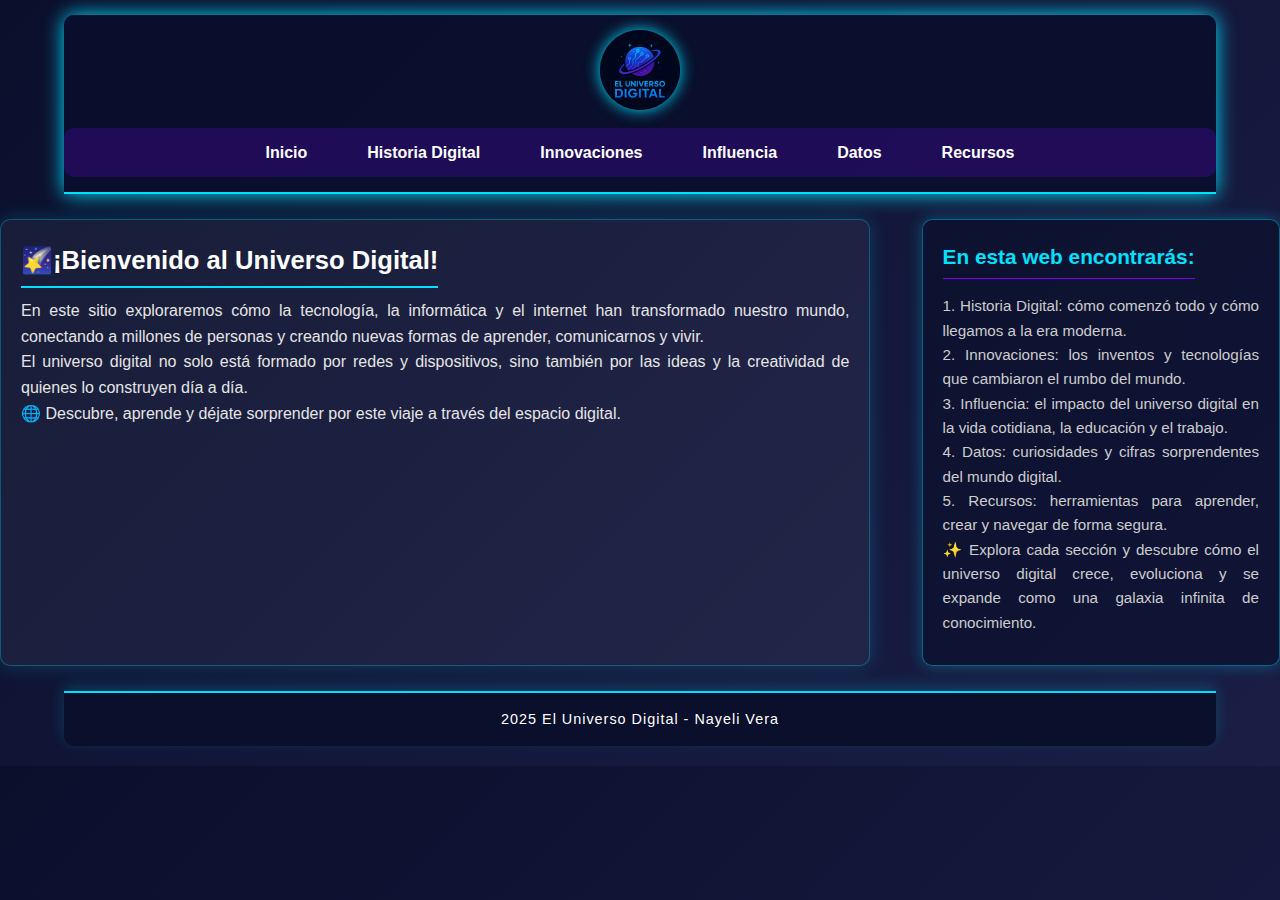
<file: index.html>
<!DOCTYPE html>
<html lang="en">
<head>
    <meta charset="UTF-8">
    <meta http-equiv="X-UA-Compatible" content="IE=edge">
    <meta name="viewport" content="width=device-width, initial-scale=1.0">
    <link rel="stylesheet" href="css/estilos.css">
    <title>Universo Digital</title>
</head>
<body>
    <header> 
        <img src="img/57dd4f1f-9af2-4a4e-a695-cbe2f013d996.jpg" width="70" alt="Logotipo">
        <div>
            <nav>
                <ul>
                    <li><a href="index.html">Inicio</a></li>
                    <li><a href="Historia.html">Historia Digital</a></li>
                    <li><a href="Innovaciones.html">Innovaciones</a></li>
                    <li><a href="Influencia.html">Influencia</a></li>
                    <li><a href="Datos.html">Datos</a></li>
                    <li><a href="Recursos.html">Recursos</a></li>
                </ul>
            </nav>
        </div>
    </header>
    <section class="main">
        <section class="articles">
           <article>
               <h2>🌠¡Bienvenido al Universo Digital!</h2>
                <p>
                   En este sitio exploraremos cómo la tecnología, la informática y el internet han transformado nuestro mundo, conectando a millones de personas y creando nuevas formas de aprender, comunicarnos y vivir.
                  <br>El universo digital no solo está formado por redes y dispositivos, sino también por las ideas y la creatividad de quienes lo construyen día a día.
                  <br>🌐 Descubre, aprende y déjate sorprender por este viaje a través del espacio digital.
                </p>
           </article>
    </section>

    <aside>
         <h3>En esta web encontrarás:</h3>
         <p>
             1. Historia Digital: cómo comenzó todo y cómo llegamos a la era moderna.
            <br>2. Innovaciones: los inventos y tecnologías que cambiaron el rumbo del mundo.
            <br>3. Influencia: el impacto del universo digital en la vida cotidiana, la educación y el trabajo.
            <br>4. Datos: curiosidades y cifras sorprendentes del mundo digital.
            <br>5. Recursos: herramientas para aprender, crear y navegar de forma segura.
            <br>✨ Explora cada sección y descubre cómo el universo digital crece, evoluciona y se expande como una galaxia infinita de conocimiento.
         </p>
    </aside>
    </section>
    <footer>
        2025 El Universo Digital - Nayeli Vera
    </footer>
</body>
</html>
</file>
<file: css/estilos.css>
* {
  margin: 0;
  padding: 0;
  box-sizing: border-box;
}

body {
  font-family: 'Poppins', sans-serif;
  background: linear-gradient(135deg, #0A0F2C, #1A1E45);
  color: #FFFFFF;
  line-height: 1.6;
}

header, main, footer {
  width: 90%;
  max-width: 1200px;
  margin: 0 auto;
}

header {
  background-color: rgba(10, 15, 44, 0.95);
  border-bottom: 2px solid #00E0FF;
  box-shadow: 0 0 20px #00E0FF;
  padding: 15px 0;
  text-align: center;
  margin-top: 15px;
  border-radius: 10px 10px 0 0;
}

header img {
  width: 80px;
  border-radius: 50%;
  box-shadow: 0 0 15px #00E0FF;
  margin-bottom: 10px;
}

header nav {
  background-color: rgba(122, 0, 255, 0.2);
  overflow: hidden;
  border-radius: 10px;
}

header nav ul {
  list-style: none;
  display: flex;
  justify-content: center;
  flex-wrap: wrap;
  margin: 0;
  padding: 0;
}

header nav ul li {
  margin: 0 5px;
}

header nav ul li a {
  display: block;
  padding: 12px 25px;
  color: #FFFFFF;
  text-decoration: none;
  font-family: 'Orbitron', sans-serif;
  font-weight: 600;
  transition: 0.3s;
  border-radius: 20px;
}

header nav ul li a:hover,
header nav ul li a.active {
  background-color: rgba(0, 224, 255, 0.15);
  border: 1px solid #00E0FF;
  color: #00E0FF;
  text-shadow: 0 0 10px #00E0FF;
}

.main {
  display: flex;
  justify-content: space-between;
  padding: 25px 0;
}

.main .articles {
  width: 68%;
  background: rgba(255, 255, 255, 0.05);
  padding: 20px;
  border-radius: 10px;
  border: 1px solid rgba(0, 224, 255, 0.3);
  box-shadow: 0 0 20px rgba(0, 224, 255, 0.2);
  animation: fadeIn 1.2s ease-in-out;
}

.main .articles article {
  margin-bottom: 30px;
}

.main .articles h2 {
  font-family: 'Orbitron', sans-serif;
  font-size: 1.6em;
  margin-bottom: 10px;
  border-bottom: 2px solid #00E0FF;
  display: inline-block;
  padding-bottom: 5px;
}

.main .articles p {
  text-align: justify;
  margin-bottom: 15px;
  color: #E5E5E5;
}

aside {
  width: 28%;
  background: rgba(10, 15, 44, 0.6);
  border: 1px solid rgba(0, 224, 255, 0.4);
  padding: 20px;
  border-radius: 10px;
  box-shadow: 0 0 15px rgba(0, 224, 255, 0.3);
}

aside h3 {
  font-family: 'Orbitron', sans-serif;
  font-size: 1.3em;
  color: #00E0FF;
  margin-bottom: 15px;
  border-bottom: 1px solid #7A00FF;
  display: inline-block;
  padding-bottom: 5px;
}

aside p {
  font-size: 0.95em;
  color: #CCCCCC;
  text-align: justify;
  margin-bottom: 10px;
}

footer {
  background-color: #0A0F2C;
  color: #FFFFFF;
  text-align: center;
  padding: 15px;
  border-top: 2px solid #00E0FF;
  border-radius: 0 0 10px 10px;
  box-shadow: 0 -5px 15px rgba(0, 224, 255, 0.2);
  margin-bottom: 20px;
  font-size: 0.9em;
  letter-spacing: 1px;
}

.btn {
  display: inline-block;
  background-color: #00E0FF;
  color: #0A0F2C;
  font-weight: bold;
  padding: 10px 20px;
  border-radius: 25px;
  text-decoration: none;
  transition: 0.3s;
}

.btn:hover {
  background-color: #7A00FF;
  color: #FFFFFF;
  box-shadow: 0 0 15px #7A00FF;
}

table {
  width: 100%;
  border-collapse: collapse;
  margin-top: 20px;
}

th, td {
  border: 1px solid #00E0FF;
  padding: 10px;
  text-align: center;
  color: #FFFFFF;
}

th {
  background-color: rgba(0, 224, 255, 0.2);
}

a {
  color: #00E0FF;
  text-decoration: none;
  transition: 0.3s;
}

a:hover {
  color: #7A00FF;
  text-shadow: 0 0 10px #7A00FF;
}

img.responsive {
  width: 100%;
  height: auto;
  border-radius: 10px;
  border: 2px solid #00E0FF;
  margin: 15px 0;
}

@keyframes fadeIn {
  from {
    opacity: 0;
    transform: translateY(10px);
  }
  to {
    opacity: 1;
    transform: translateY(0);
  }
}

body.historia h2 { color: #00E0FF; }
body.innovaciones h2 { color: #7A00FF; }
body.influencia h2 { color: #00C8FF; }
body.datos h2 { color: #33CCFF; }
body.recursos h2 { color: #33DFFF; }

@media (max-width: 900px) {
  .main {
    flex-direction: column;
    align-items: center;
  }

  .main .articles, aside {
    width: 100%;
  }

  header nav ul {
    flex-direction: column;
  }

  header nav ul li a {
    margin: 5px 0;
  }
}
</file>
